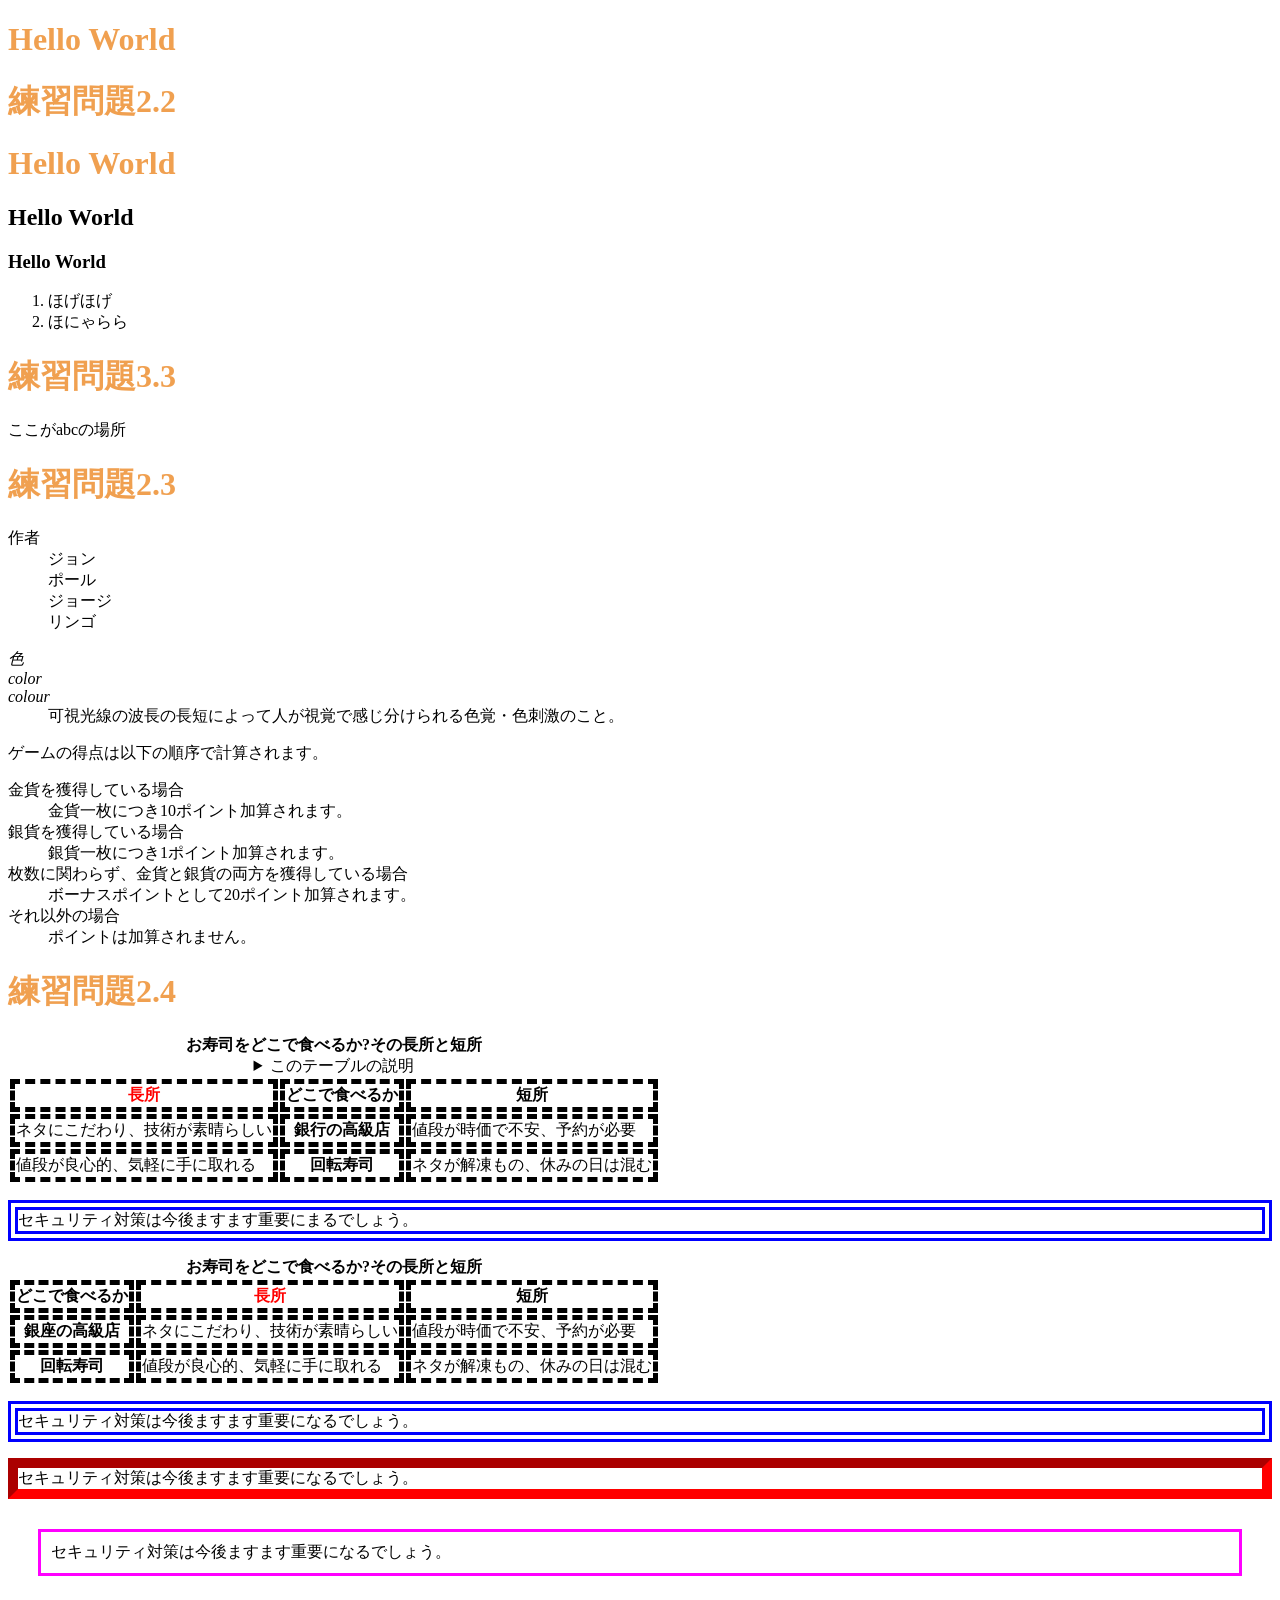
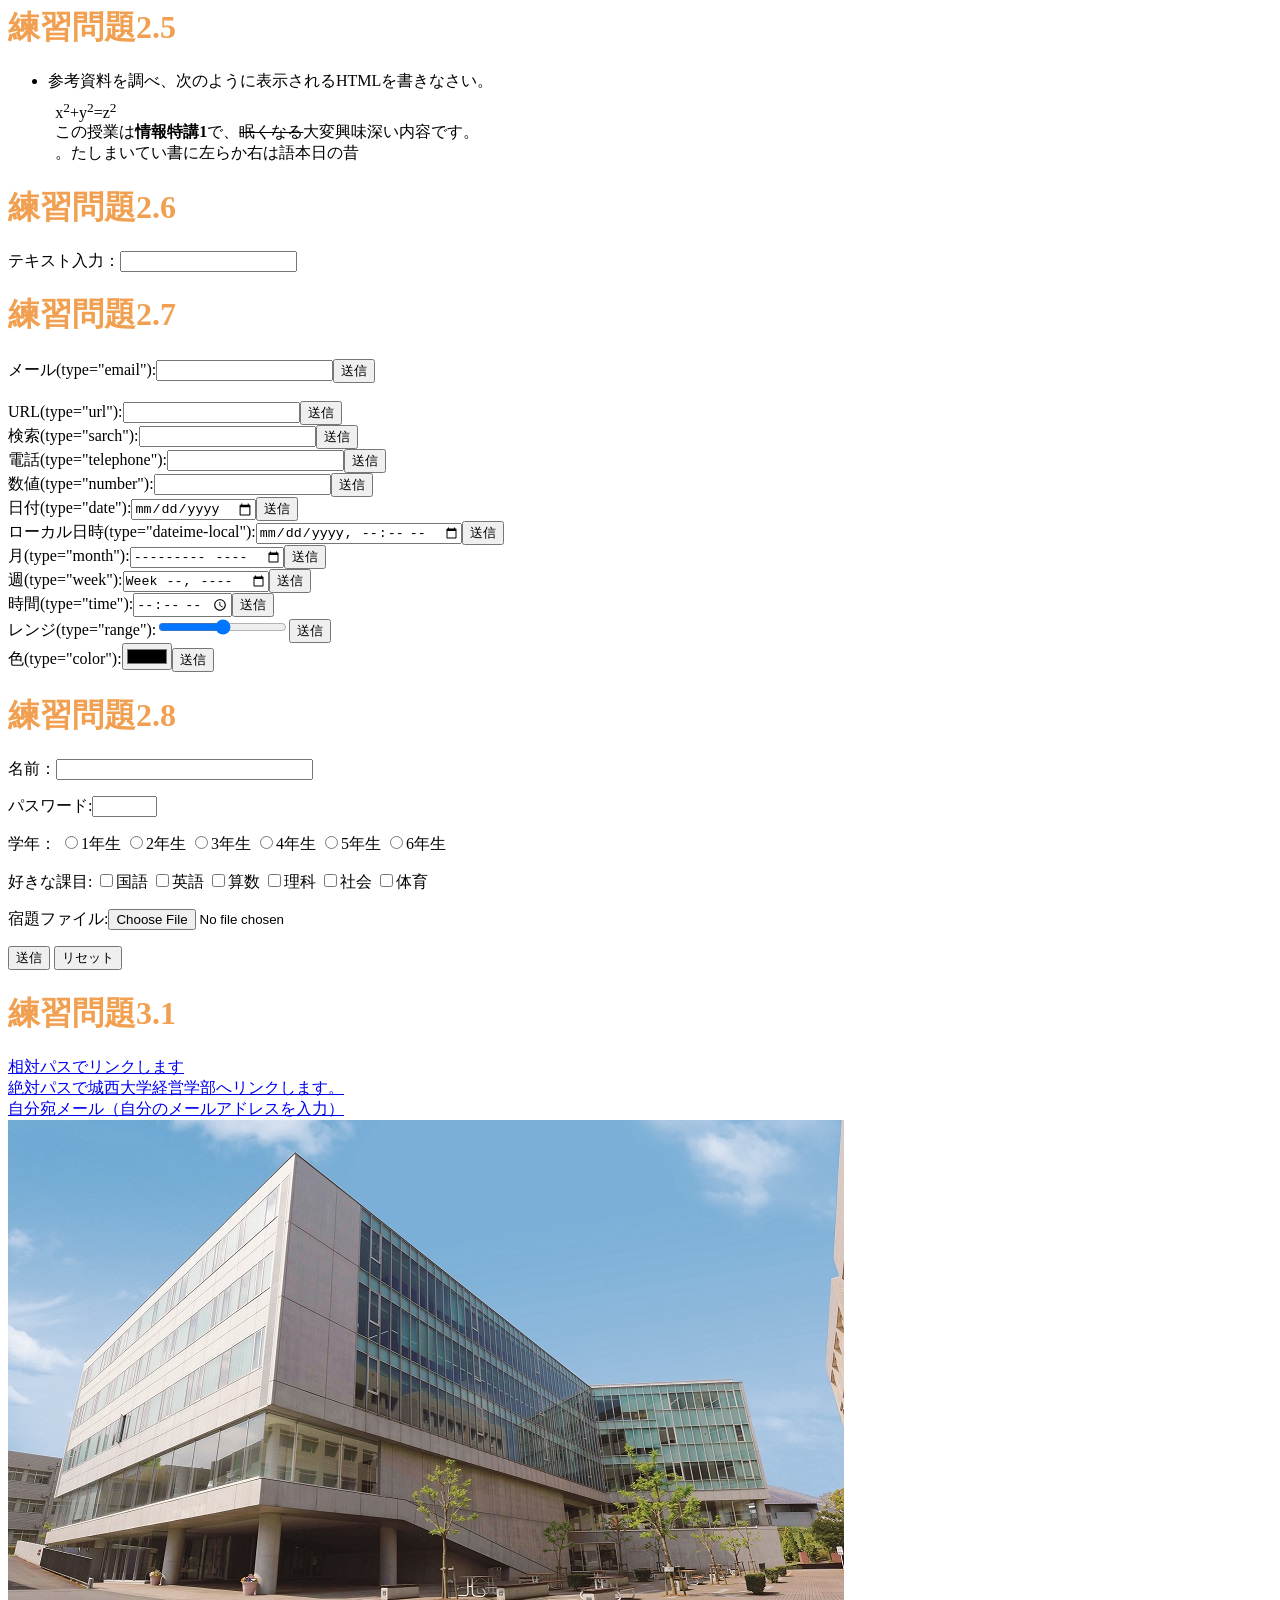
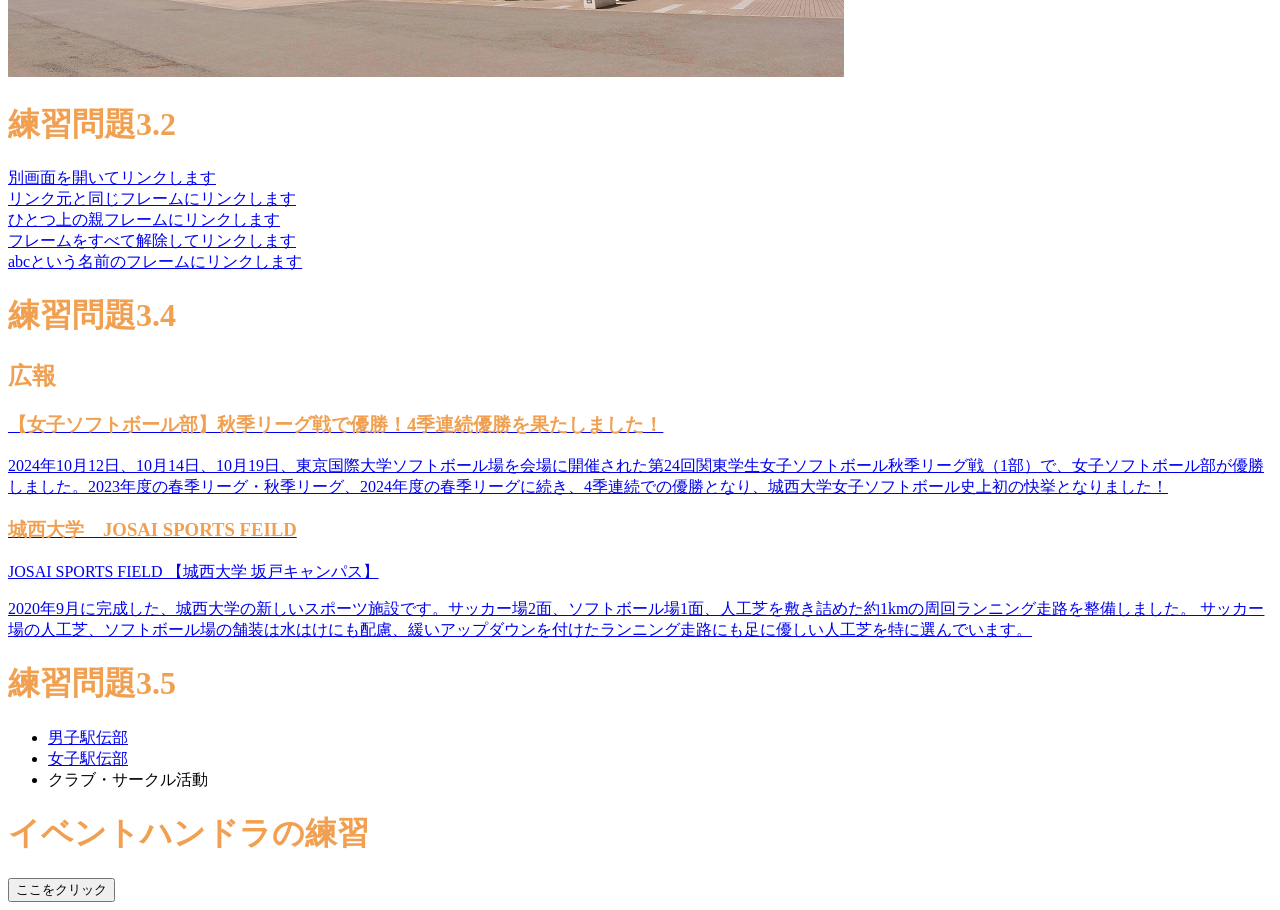
<file: index.html>
<!DOCTYPE html>
<html lang="ja">

<head>
 <meta charset="UTF-8">
   <title>Hello World</title>   
<title>Web開発の練習2024</title>
<link rel="stylesheet" href="mystyle.css"><!--この行を追加-->
<script src="myjs.js"></script><!--この行を追加-->

</head>

  <body>

 <h1>Hello World</h1>
<!--文字の大きさの練習-->
<h1>練習問題2.2</h1>
      <h1>Hello World</h1>
      <h2>Hello World</h2>
      <h3>Hello World</h3>
      <ol>
          <li>ほげほげ</li>
          <li>ほにゃらら</li>
      </ol>
      <h1>練習問題3.3</h1>
      <a id="abc">ここがabcの場所</a>
      <h1>練習問題2.3</h1>
      <dl>
          <dt>作者</dt>
          <dd>ジョン</dd>
          <dd>ポール</dd>
          <dd>ジョージ</dd>
          <dd>リンゴ</dd>
      </dl>
      <dl>
          <dt lang="ja"><dfn>色</dfn></dt>
          <dt lang="en-US"><dfn>color</dfn></dt>
          <dt lang="en-GB"><dfn>colour</dfn></dt>
          <dd>可視光線の波長の長短によって人が視覚で感じ分けられる色覚・色刺激のこと。</dd>
      </dl>
      <p>ゲームの得点は以下の順序で計算されます。</p>
      <dl>
          <dt>金貨を獲得している場合</dt>
          <dd>金貨一枚につき10ポイント加算されます。</dd>
          <dt>銀貨を獲得している場合</dt>
          <dd>銀貨一枚につき1ポイント加算されます。</dd>
          <dt>枚数に関わらず、金貨と銀貨の両方を獲得している場合</dt>
          <dd>ボーナスポイントとして20ポイント加算されます。</dd>
          <dt>それ以外の場合</dt>
          <dd>ポイントは加算されません。</dd>
      </dl>
        <h1>練習問題2.4</h1>
      <table>
          <caption>
              <strong>お寿司をどこで食べるか?その長所と短所</strong>
              <details>
                  <summary>このテーブルの説明</summary>
                  <p>以下のテーブルでは、2番目のカラムの寿司店のタイプが入れられています。その左側にそのようなタイプのお店でお寿司を食べる場合の長所が、右側に短所が入れられています。
                  </p>
              </details>
          </caption>
          <thead>
              <tr><th class="important">長所</th><th>どこで食べるか</th><th>短所</th></tr>
          </thead>
          <tbody>
              <tr><td>ネタにこだわり、技術が素晴らしい</td><th>銀行の高級店
              </th><td>値段が時価で不安、予約が必要</td></tr>
              <tr><td>値段が良心的、気軽に手に取れる</td><th>回転寿司
              </th><td>ネタが解凍もの、休みの日は混む</td></tr>
          </tbody>
      </table>
       <p class="sample1">セキュリティ対策は今後ますます重要にまるでしょう。</p>
      
      <table>
          <caption>
              <strong>お寿司をどこで食べるか?その長所と短所</strong>
          </caption>
          <thead>
              <tr><th>どこで食べるか</th><th class="important">長所</th><th>短所</th></tr>
          </thead>
          <tbody>
              <tr><th>銀座の高級店</th><td>ネタにこだわり、技術が素晴らしい</td><td>値段が時価で不安、予約が必要</td></tr>
              <tr><th>回転寿司</th><td>値段が良心的、気軽に手に取れる
              </td><td>ネタが解凍もの、休みの日は混む</td></tr>
          </tbody>
      </table>
      <p class="sample1">セキュリティ対策は今後ますます重要になるでしょう。</p>
       <p class="sample2">セキュリティ対策は今後ますます重要になるでしょう。</p>
       <p class="sample3">セキュリティ対策は今後ますます重要になるでしょう。</p>
       <h1>練習問題2.5</h1> 
      <ul>
          <li>参考資料を調べ、次のように表示されるHTMLを書きなさい。
              <p
                  style="margin:1ex">x<sup>2</sup>+y<sup>2</sup>=z<sup>2</sup>
                  <br>
                  この授業は<b>情報特講1</b>で、<s>眠くなる</s>大変興味深い内容です。<br>
                  <bdo dir="rtl">昔の日本語は右から左に書いていました。</bdo></p>
          </li>
      </ul>
       <h1>練習問題2.6</h1>
              <p>テキスト入力：<input type="text"></p>
      <h1>練習問題2.7</h1>
                  <form action="xxx.php" method="post"><label>メール(type="email"):<input type="email"
name="email"></label><input type="submit" value="送信"></form>                                        

                  <br>
<form action="xxx.php" method="post"><label>URL(type="url"):<input type="url" name="url"></label><input type="submit" value="送信"></form>
 <form action="xxx.php" method="post"><label>検索(type="sarch"):<input type="search"
name="search"></label><input type="submit" value="送信"></form>
                  <form action="xxx.php" method="post"><label>電話(type="telephone"):<input type="tel"
    name="tel"></label><input type="submit" value="送信"></form>
           <form action="xxx.php" method="post"><label>数値(type="number"):<input type="number"
                name="number"></label><input type="submit" value="送信"></form>
                <form action="xxx.php" method="post"><label>日付(type="date"):<input type="date"
        name="date"></label><input type="submit" value="送信"></form>
               <form action="xxx.php" method="post"><label>ローカル日時(type="dateime-local"):<input type="datetime-local"
         name="dateime-local"></label><input type="submit" value="送信"></form>
 <form action="xxx.php" method="post"><label>月(type="month"):<input type="month"
name="month"></label><input type="submit" value="送信"></form>
      <form action="xxx.php" method="post"><label>週(type="week"):<input type="week"
name="week"></label><input type="submit" value="送信"></form>
   <form action="xxx.php" method="post"><label>時間(type="time"):<input type="time"
     name="time"></label><input type="submit" value="送信"></form>
        <form action="xxx.php" method="post"><label>レンジ(type="range"):<input type="range"
        name="range"></label><input type="submit" value="送信"></form>
         <form action="xxx.php" method="post"><label>色(type="color"):<input type="color"
        name="color"></label><input type="submit" value="送信"></form>
          
    <h1>練習問題2.8</h1>
 <p><label>名前：<input type="text" name="name" size="30" maxlength="20"></label></p>
<p><label>パスワード:<input type="password" name="pass" size="6" maxlength="4"></label></p> 
<P>学年：
    <label><input type="radio" name="gakunen" value="1">1年生</label>
     <label><input type="radio" name="gakunen" value="2">2年生</label>
 <label><input type="radio" name="gakunen" value="3">3年生</label>
     <label><input type="radio" name="gakunen" value="4">4年生</label>
     <label><input type="radio" name="gakunen" value="5">5年生</label>
     <label><input type="radio" name="gakunen" value="6">6年生</label>
    </p>
    <p>好きな課目:
        <label><input type="checkbox" name="kamoku" value="kokugo">国語</label>
         <label><input type="checkbox" name="kamoku" value="eigo">英語</label>
         <label><input type="checkbox" name="kamoku" value="sansu">算数</label>
         <label><input type="checkbox" name="kamoku" value="rika">理科</label>
         <label><input type="checkbox" name="kamoku" value="syakai">社会</label>
         <label><input type="checkbox" name="kamoku" value="taiiku">体育</label>
    </p>
          <p><label>宿題ファイル:<input type="file" name="syakudai"></label></p>
          <p>
        <input type="submit" value="送信">
              <input type="reset" value="リセット">
          </p>
      <h1>練習問題3.1</h1>
      <a href="a.html">相対パスでリンクします</a><br>
      <a href=https://www.josai.ac.jp/management/>絶対パスで城西大学経営学部へリンクします。</a><br>
      <a href="mailto:zm26465@josai.ac.jp">自分宛メール（自分のメールアドレスを入力）</a><br>
      <a href="https://www.josai.ac.jp/management/">
          <img src="./image/keiei_small.jpg" alt="城西大学経営学部"></a>

<h1>練習問題3.2</h1>
      <a href="a.html" target="_blank">別画面を開いてリンクします</a><br>
      <a href="a.html" target="_self">リンク元と同じフレームにリンクします</a><br>
       <a href="a.html" target="_parent">ひとつ上の親フレームにリンクします</a><br>
       <a href="a.html" target="_top">フレームをすべて解除してリンクします</a><br>
      <a href="a.html" target="abc">abcという名前のフレームにリンクします</a><br>
      <h1>練習問題3.4</h1>
      <aside class="ad">
          <h1>広報</h1>
          <a href="https://www.josai.ac.jp/tjp/news/nid00000293/">
              <section>
        <h1>【女子ソフトボール部】秋季リーグ戦で優勝！4季連続優勝を果たしました！</h1>
                  <p>2024年10月12日、10月14日、10月19日、東京国際大学ソフトボール場を会場に開催された第24回関東学生女子ソフトボール秋季リーグ戦（1部）で、女子ソフトボール部が優勝しました。2023年度の春季リーグ・秋季リーグ、2024年度の春季リーグに続き、4季連続での優勝となり、城西大学女子ソフトボール史上初の快挙となりました！</p>
              </section></a>
          <a href="https://www.josai.ac.jp/about/facility/shimokawara/">
      <section>
          <h1>城西大学　JOSAI SPORTS FEILD </h1>
          <p> JOSAI SPORTS FIELD 【城西大学 坂戸キャンパス】</p>
          <p>2020年9月に完成した、城西大学の新しいスポーツ施設です。サッカー場2面、ソフトボール場1面、人工芝を敷き詰めた約1kmの周回ランニング走路を整備しました。
          サッカー場の人工芝、ソフトボール場の舗装は水はけにも配慮、緩いアップダウンを付けたランニング走路にも足に優しい人工芝を特に選んでいます。</p>
      </section></a>
      </aside>
<h1>練習問題3.5</h1>
      <nav>
          <ul>
              <li><a href="https://www.josai.ac.jp/tjp/club/dansiekiden/">男子駅伝部</a></li>
              <li><a href="https://www.josai.ac.jp/tjp/ciub/josiekiden/">女子駅伝部</a></li>
              <li><a>クラブ・サークル活動</a></li>
          </ul>
      </nav>
<h1>イベントハンドラの練習</h1>

   <input type="button" value="ここをクリック"
   ondblclick="alert('Hello,Hinase!');">
      
  </body>

  </html>
</file>
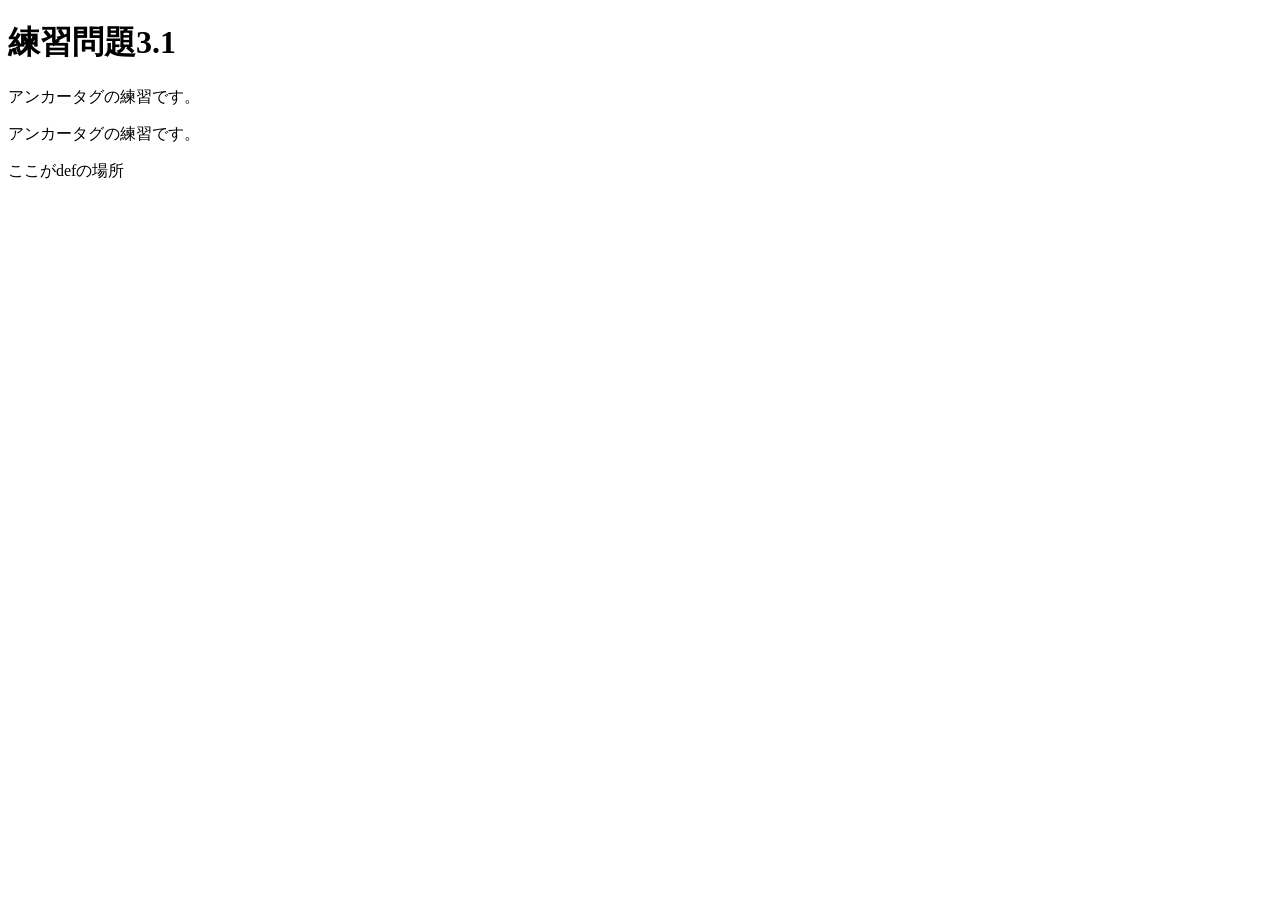
<file: a.html>
<!DOCTYPE html>
<html lang="ja">
  <head>
    <meta charset="UTF-8">
    <title>アンカータグの練習</title>
  </head>
  <body>
    <h1>練習問題3.1</h1>
    <p>アンカータグの練習です。
    </p>
    <p>アンカータグの練習です。</p>
    <a id="def">ここがdefの場所</a>

    
  </body>
</html>
</file>
<file: mystyle.css>
h1 { color: #F0A050; } /* ほげ */
th,td { border: dashed thick black; }
th.important { color: red; }
p.sample1 {border: double 10px #0000ff;}
p.sample2 {border: inset 10px #ff0000;}
p.sample3 {margin: 30px 30px;padding: 10px;border:medium solid #ff00ff;}
</file>
